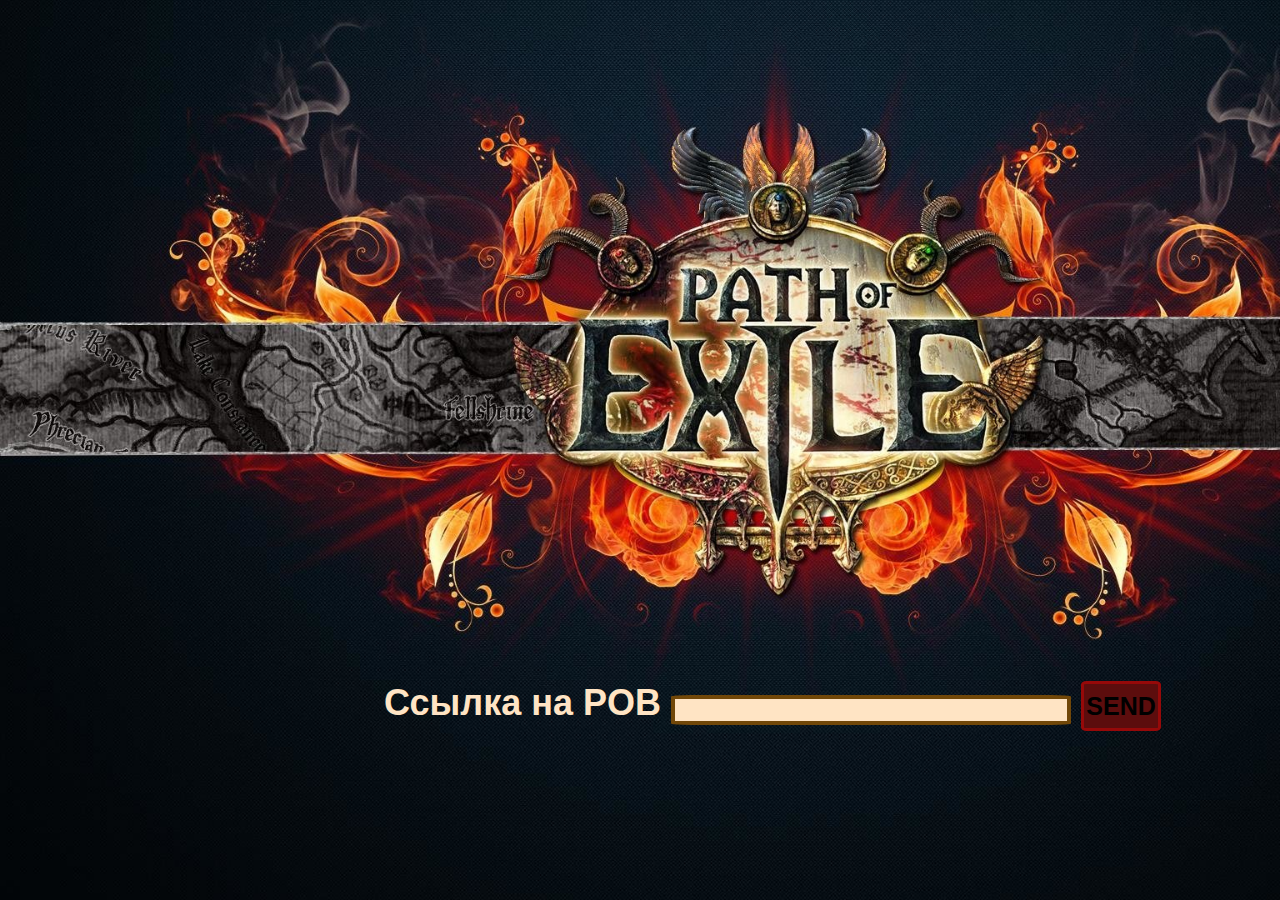
<file: start.html>
<!DOCTYPE html>
<html lang="en">

<head>
   <meta charset="UTF-8">
   <meta http-equiv="X-UA-Compatible" content="IE=edge">
   <meta name="viewport" content="width=device-width, initial-scale=1.0">
   <link rel="stylesheet" href="style.css">
   <link rel="icon" href="source/favicon-16x16.png" type="image/png">
   <title>Start</title>

</head>

<body>
   <div class="container_start">
      <form class="upload" action="" method="post" name="upload build">
         <label for="upload">Ссылка на POB</label>
         <input type="text" name="POB">
         <button class="submit" type="submit">SEND</button>

      </form>
   </div>

</body>

</html>
</file>
<file: style.css>
/*Обнуление*/
* {
   padding: 0;
   margin: 0;
   border: 0;
}

*,
*:before,
*:after {
   -moz-box-sizing: border-box;
   -webkit-box-sizing: border-box;
   box-sizing: border-box;
}

:focus,
:active {
   outline: none;
}

a:focus,
a:active {
   outline: none;
}

nav,
footer,
header,
aside {
   display: block;
}

html,
body {
   height: 100%;
   width: 100%;
   font-size: 100%;
   line-height: 1;
   font-size: 14px;
   -ms-text-size-adjust: 100%;
   -moz-text-size-adjust: 100%;
   -webkit-text-size-adjust: 100%;
}

input,
button,
textarea {
   font-family: inherit;
}

input::-ms-clear {
   display: none;
}

button {
   cursor: pointer;
}

button::-moz-focus-inner {
   padding: 0;
   border: 0;
}

a,
a:visited {
   text-decoration: none;

}

a:hover {
   text-decoration: none;
}

ul li {
   list-style: none;
}

img {
   vertical-align: top;
}

h1,
h2,
h3,
h4,
h5,
h6 {
   font-size: inherit;
   font-weight: inherit;
}

body {
   height: 100%;
}

.container_main {
   max-width: 100%;
   min-height: 100%;
   margin: 0 auto;
   background-image: url(source/GAsxHR.jpg);
   background-repeat: no-repeat;
   background-size: cover;
   display: flex;
   flex-direction: column;
}

main {
   flex: 1 1 auto;
}

header {
   height: 8%;
   text-align: center;
}

.logo {
   margin: -30px;
}

.logoimg {
   width: 235px;
   height: 200px;
}

.footer {
   max-height: 8%;
   font-size: 18px;
   color: rgb(154, 90, 25);
   text-align: center;
   padding: 30px;
   font-family: 'Franklin Gothic Medium', 'Arial Narrow', Arial, sans-serif;
}

.thing_main {
   width: 1440px;
   display: flex;
   flex-direction: row;
   margin: 0 auto;
}

.thing_start {
   width: 50%;
   height: 800px;
   background-image: url(source/MainInventory.png);
   background-repeat: no-repeat;
   background-size: 100%;
   margin-right: 50px;
   margin-top: 80px;
   position: relative;
}

.thing_end {
   width: 50%;
   height: 800px;
   background-image: url(source/MainInventory.png);
   background-repeat: no-repeat;
   background-size: 100%;
   margin-top: 80px;
   position: relative;
}

.price_pob {
   display: flex;
   flex-direction: column;
   position: absolute;
   top: 650px;
   left: 50px;

}

.cost {
   color: rgb(226, 122, 62);
   font-size: 36px;
   /* border: solid 5px rgb(70, 41, 3);
border-radius: 8%; */
   padding: 20px;
   font-family: Cambria, Cochin, Georgia, Times, 'Times New Roman', serif;
   font-weight: 500;
}

img.pict {
   width: 160px;
   position: absolute;
   left: 100px;
   margin: -20px;
   bottom: 4px;
}

.weapon_s_1 {

   width: 110px;
   height: 215px;
   position: absolute;
   left: 74px;
   top: 127px;

}

.weapon_s_2 {

   width: 110px;
   height: 215px;
   position: absolute;
   left: 508px;
   top: 127px;
}

.helmet_s_1 {
   width: 110px;
   height: 110px;
   position: absolute;
   left: 290px;
   top: 110px;
}


.chest_s {
   width: 110px;
   height: 162px;
   position: absolute;
   top: 235px;
   left: 290px;

}

.belt_s {
   width: 110px;
   height: 52px;
   position: absolute;
   top: 415px;
   left: 290px;
}

.ring1_s {
   width: 50px;
   height: 50px;
   position: absolute;
   top: 295px;
   left: 212px;
}

.ring2_s {
   width: 50px;
   height: 50px;
   position: absolute;
   top: 295px;
   left: 428px;
}

.amulet_s {
   width: 50px;
   height: 50px;
   position: absolute;
   top: 227px;
   left: 428px;
}

.gloves_s {
   width: 110px;
   height: 110px;
   position: absolute;
   top: 359px;
   left: 155px;
}

.boots_s {
   width: 110px;
   height: 110px;
   position: absolute;
   top: 359px;
   left: 427px;
}

.flask_start {
   width: 270px;
   height: 108px;
   display: flex;
   flex-direction: row;
   position: absolute;
   top: 483px;
   left: 215px;
}

.flask {
   width: 54px;
   height: 108;
   margin-right: 2px;
}

.nameblock {
   width: 217px;
   height: 26px;
   position: absolute;
   left: 235px;
   top: 59px;
   text-align: center;
   font-size: 26px;
   font: bold;
   color: rgb(43, 41, 49);
   font-family: Georgia, 'Times New Roman', Times, serif;
}

div.weapon_s_1_hover {
   width: 300px;
   background-color: rgba(9, 7, 1, 0.825);
   position: absolute;
   left: 120px;
   bottom: 30px;
   display: none;
   font-size: 16px;
   color: rgb(168, 148, 105);
   padding: 10px;
   font-family: Arial, Helvetica, sans-serif;
   border: solid 2px grey;
   text-align: center;
   /* z-index: 0; */
}

.hover {
   width: 300px;
   background-color: rgba(9, 7, 1, 0.825);
   font-size: 16px;
   color: rgb(168, 148, 105);
   padding: 10px;
   font-family: Arial, Helvetica, sans-serif;
   border: solid 2px grey;
   text-align: center;
   z-index: 1;
}

.tooltip {
   font-size: 20px;
   color: rgb(219, 140, 20);
}

.info {
   font-size: 18px;
   margin-top: 5px;
   margin-bottom: 10px;
   color: rgb(127, 80, 30);
}

a:hover div.weapon_s_1_hover {
   display: block;
}

img.w1 {
   display: block;
   margin-top: 15%;
   margin-left: 15%;
   margin-bottom: 15%;
}

.helmet_s_1_hover {
   position: absolute;
   left: 20px;
   display: none;
}

a:hover div.helmet_s_1_hover {
   display: block;
}

.weapon_s_2_hover {
   position: absolute;
   left: 20px;
   display: none;
}

a:hover div.weapon_s_2_hover {
   display: block;
}

.chest_s_hover {
   position: absolute;
   left: 20px;
   display: none;
}

a:hover div.chest_s_hover {
   display: block;
}

.belt_s_hover {
   position: absolute;
   left: 20px;
   bottom: 30px;
   display: none;
}

a:hover div.belt_s_hover {
   display: block;
}

.ring1_s_hover {
   position: absolute;
   left: 20px;
   bottom: 30px;
   display: none;
}

a:hover div.ring1_s_hover {
   display: block;
}

.ring2_s_hover {
   position: absolute;
   left: 20px;
   bottom: 30px;
   display: none;
}

a:hover div.ring2_s_hover {
   display: block;
}

.amulet_s_hover {
   position: absolute;
   left: 20px;
   bottom: 30px;
   display: none;
}

a:hover div.amulet_s_hover {
   display: block;
}

.gloves_s_hover {
   position: absolute;
   left: 20px;
   bottom: 30px;
   display: none;
}

a:hover div.gloves_s_hover {
   display: block;
}

.boots_s_hover {
   position: absolute;
   left: 20px;
   bottom: 30px;
   display: none;
}

a:hover div.boots_s_hover {
   display: block;
}

.flask_1_s_hover {
   position: absolute;
   left: 20px;
   bottom: 30px;
   display: none;
}

a:hover div.flask_1_s_hover {
   display: block;
}

.tooltip_flask {
   color: rgb(75, 75, 199);
   font-size: 18px;
   margin-bottom: 5px;
}

.info_flask {
   color: rgb(136, 136, 119);
   margin-bottom: 5px;
}

.flask_2_s_hover {
   position: absolute;
   left: 20px;
   bottom: 30px;
   display: none;
}

a:hover div.flask_2_s_hover {
   display: block;
}

.flask_3_s_hover {
   position: absolute;
   left: 20px;
   bottom: 30px;
   display: none;
}

a:hover div.flask_3_s_hover {
   display: block;
}

.flask_4_s_hover {
   position: absolute;
   left: 20px;
   bottom: 30px;
   display: none;
}

a:hover div.flask_4_s_hover {
   display: block;
}

.flask_5_s_hover {
   position: absolute;
   left: 20px;
   bottom: 30px;
   display: none;
}

a:hover div.flask_5_s_hover {
   display: block;
}

.weapon_e_1 {

   width: 110px;
   height: 215px;
   position: absolute;
   left: 74px;
   top: 127px;

}

.weapon_e_2 {

   width: 110px;
   height: 215px;
   position: absolute;
   left: 508px;
   top: 127px;
}

.helmet_e_1 {
   width: 110px;
   height: 110px;
   position: absolute;
   left: 290px;
   top: 110px;
}


.chest_e {
   width: 110px;
   height: 162px;
   position: absolute;
   top: 235px;
   left: 290px;

}

.belt_e {
   width: 110px;
   height: 52px;
   position: absolute;
   top: 415px;
   left: 290px;
}

.ring1_e {
   width: 50px;
   height: 50px;
   position: absolute;
   top: 295px;
   left: 212px;
}

.ring2_e {
   width: 50px;
   height: 50px;
   position: absolute;
   top: 295px;
   left: 428px;
}

.amulet_e {
   width: 50px;
   height: 50px;
   position: absolute;
   top: 227px;
   left: 428px;
}

.gloves_e {
   width: 110px;
   height: 110px;
   position: absolute;
   top: 359px;
   left: 155px;
}

.boots_e {
   width: 110px;
   height: 110px;
   position: absolute;
   top: 359px;
   left: 427px;
}

div.weapon_e_1_hover {
   width: 300px;
   background-color: rgba(9, 7, 1, 0.825);
   position: absolute;
   left: 120px;
   bottom: 30px;
   display: none;
   font-size: 16px;
   color: rgb(168, 148, 105);
   padding: 10px;
   font-family: Arial, Helvetica, sans-serif;
   border: solid 2px grey;
   text-align: center;
   /* z-index: 0; */
}

a:hover div.weapon_e_1_hover {
   display: block;
}

.helmet_e_1_hover {
   position: absolute;
   left: 20px;
   display: none;
}

a:hover div.helmet_e_1_hover {
   display: block;
}

.weapon_e_2_hover {
   position: absolute;
   left: 20px;
   display: none;
}

a:hover div.weapon_e_2_hover {
   display: block;
}

.chest_e_hover {
   position: absolute;
   left: 20px;
   display: none;
}

a:hover div.chest_e_hover {
   display: block;
}

.belt_e_hover {
   position: absolute;
   left: 20px;
   bottom: 30px;
   display: none;
}

a:hover div.belt_e_hover {
   display: block;
}

.ring1_e_hover {
   position: absolute;
   left: 20px;
   bottom: 30px;
   display: none;
}

a:hover div.ring1_e_hover {
   display: block;
}

.ring2_e_hover {
   position: absolute;
   left: 20px;
   bottom: 30px;
   display: none;
}

a:hover div.ring2_e_hover {
   display: block;
}

.amulet_e_hover {
   position: absolute;
   left: 20px;
   bottom: 30px;
   display: none;
}

a:hover div.amulet_e_hover {
   display: block;
}

.gloves_e_hover {
   position: absolute;
   left: 20px;
   bottom: 30px;
   display: none;
}

a:hover div.gloves_e_hover {
   display: block;
}

.boots_e_hover {
   position: absolute;
   left: 20px;
   bottom: 30px;
   display: none;
}

a:hover div.boots_e_hover {
   display: block;
}

.flask_1_e_hover {
   position: absolute;
   left: 20px;
   bottom: 30px;
   display: none;
}

a:hover div.flask_1_e_hover {
   display: block;
}


.flask_2_e_hover {
   position: absolute;
   left: 20px;
   bottom: 30px;
   display: none;
}

a:hover div.flask_2_e_hover {
   display: block;
}

.flask_3_e_hover {
   position: absolute;
   left: 20px;
   bottom: 30px;
   display: none;
}

a:hover div.flask_3_e_hover {
   display: block;
}

.flask_4_e_hover {
   position: absolute;
   left: 20px;
   bottom: 30px;
   display: none;
}

a:hover div.flask_4_e_hover {
   display: block;
}

.flask_5_e_hover {
   position: absolute;
   left: 20px;
   bottom: 30px;
   display: none;
}

a:hover div.flask_5_e_hover {
   display: block;
}

.flask_end {
   width: 270px;
   height: 108px;
   display: flex;
   flex-direction: row;
   position: absolute;
   top: 483px;
   left: 215px;
}

img.b1 {
   display: block;
   margin-top: 10%;
   margin-left: 15%;
}

.container_start {
   max-width: 100%;
   min-height: 100%;
   margin: 0 auto;
   background-image: url(source/thumb-1920-547295.jpg);
   background-repeat: no-repeat;
   background-size: cover;
   display: flex;
   flex-direction: column;
}

.upload {
   position: absolute;
   top: 75%;
   left: 30%;
   font-size: 36px;
   color: bisque;
   font-family: Arial, Helvetica, sans-serif;
   font-weight: 600;
}

input {
   width: 400px;
   height: 30px;
   border: solid 4px rgb(129, 74, 15);
   border-radius: 5%;
   margin-top: 20px;
   border-color: rgb(113, 71, 8);
   background-color: bisque;
}

.submit {
   width: 80px;
   height: 50px;
   background-color: rgb(92, 13, 13);
   border: solid 3px rgb(150, 9, 9);
   border-radius: 7%;
   font-size: 25px;
   font-family: Arial, Helvetica, sans-serif;
   font-weight: 600;

}
</file>
